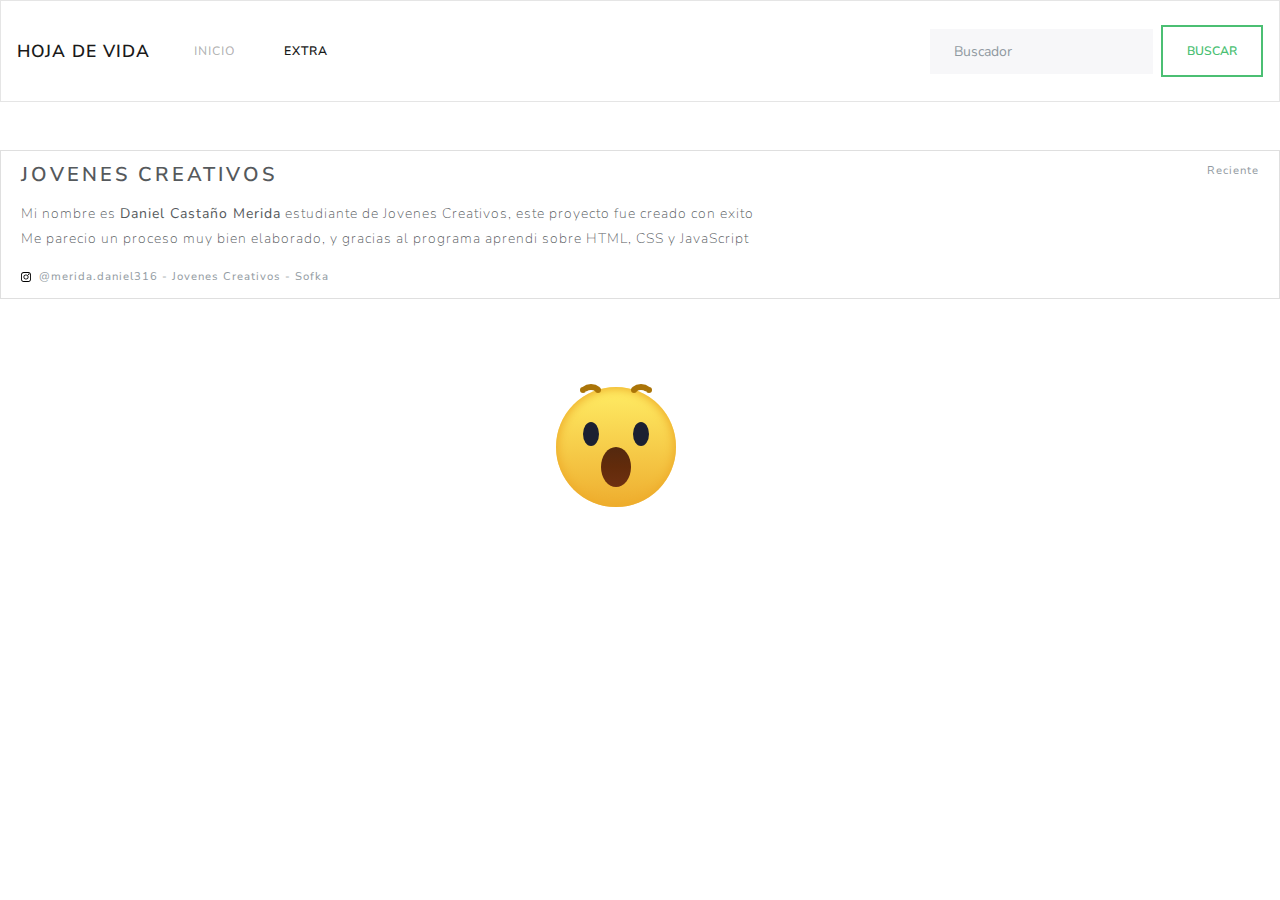
<file: contacto.html>
<!DOCTYPE html>
<html lang="en">
<head>
    <meta charset="UTF-8">
    <meta name="viewport" content="width=device-width, initial-scale=1.0">
    <link rel="stylesheet" href="./css/style.css">
    <link rel="stylesheet" href="./css/contact.css">
    
    <title>Contacto</title>
</head>
<body>
  <nav class="navbar navbar-expand-lg navbar-light bg-light">
    <a class="navbar-brand" href="#">Hoja de vida</a>
    <button class="navbar-toggler" type="button" data-toggle="collapse" data-target="#navbarSupportedContent" aria-controls="navbarSupportedContent" aria-expanded="false" aria-label="Toggle navigation">
      <span class="navbar-toggler-icon"></span>
    </button>
  
    <div class="collapse navbar-collapse" id="navbarSupportedContent">

      <ul class="navbar-nav mr-auto ml-1">
        <li class="nav-item">
          <a class="nav-link" href="./index.html">Inicio <span class="sr-only">(current)</span></a>
        </li>
        <li class="nav-item active">
          <a class="nav-link" href="./contacto.html">Extra</a>
        </li>
      </ul>
      <form class="form-inline my-2 my-lg-0">
        <input class="form-control mr-sm-2" type="search" placeholder="Buscador" aria-label="Search">
        <button class="btn btn-outline-success my-2 my-sm-0" type="submit">Buscar</button>
      </form>
    </div>
  </nav>  
  <div class="list-group py-5">
    <a href="#" class="list-group-item list-group-item-action flex-column align-items-start">
      <div class="d-flex w-100 justify-content-between">
        <h4 class="mb-3">Jovenes Creativos</h4>
        <small class="text-muted">Reciente</small>
      </div>
      <p class="mb-1">Mi nombre es <b>Daniel Castaño Merida</b> estudiante de Jovenes Creativos, este proyecto fue creado con exito</small>
        <p>Me parecio un proceso muy bien elaborado, y gracias al programa aprendi sobre HTML, CSS y JavaScript</p>

      <img src="./images/icons/instagram.svg" height="10px" class="pr-2" alt=""><small class="text-muted">@merida.daniel316 - Jovenes Creativos - Sofka</small>
    </a>
  </div>
</body>
<body>
  <div class="center pr-5">
    <div class="emoji">
      <div class="emoji_face">
        <div class="emoji_brow">
</div>
<div class="emoji_eye">
</div>
<div class="emoji_mouth">
</div>
</div>
</div>
</div>
</body>
</html>
</file>
<file: css/contact.css>
body{
  margin: 0;
  padding: 0;
}
.center{
  position: absolute;
  top: 50%;
  left: 50%;
  transform: translate(-50%, -50%);
}
.emoji{
  position: relative;
  display: inline-block;
  height: 120px;
  width: 120px;
  border-radius: 50%;
  box-shadow: inset 0 0 10px 2px #eead2b;
  background: linear-gradient(#FFED65,#EEAD2F);
}
.emoji_face,.emoji_brow,
.emoji_eye,.emoji_mouth{
  position: absolute;
}
.emoji_face{
  height: 120px;
  width: 120px;
  animation: face 3s linear infinite;
}
@keyframes face {
  15%, 25%{
    transform: rotate(20deg) translateX(-20px);
  }
  45%, 65%{
    transform: rotate(-20deg) translateX(20px);
  }
  75%, 100%{
    transform: rotate(0) translateX(0);
  }
}
.emoji_brow{
  left: calc(50% - 3px);
  height: 6px;
  width: 6px;
  background: transparent;
  border-radius: 50%;
  box-shadow: -18px 0 0 0 #aa7408,
              -33px 0 0 0 #aa7408,
               18px 0 0 0 #aa7408,
               33px 0 0 0 #aa7408;
  animation: eye_brow 3s linear infinite;
}
@keyframes eye_brow {
  15%, 65%{
    top: 25px;
  }
  75%, 100%, 0%{
    top: 15px;
  }
}
.emoji_brow:before,
.emoji_brow:after{
  position: absolute;
  content: '';
  left: calc(50% - 12px);
  top: -3px;
  width: 24px;
  height: 20px;
  border: 6px solid #aa7408;
  border-radius: 50%;
  box-sizing: border-box;
  border-bottom-color: transparent;
  border-left-color: transparent;
  border-right-color: transparent;
}
.emoji_brow:before{
  margin-left: -25px;
}
.emoji_brow:after{
  margin-left: 25px;
}
.emoji_eye{
  top: 35px;
  left: calc(50% - 8px);
  height: 24px;
  width: 16px;
  border-radius: 50%;
  background: transparent;
  box-shadow: 25px 0 0 0 #1b2031,
              -25px 0 0 0 #1b2031;
}
.emoji_mouth{
  top: 50%;
  left: calc(50% - 15px);
  width: 30px;
  height: 40px;
  border-radius: 50%;
  background: linear-gradient(#54290F,#622B0B,#6E3011);
  animation: mouth 3s linear infinite;
}
@keyframes mouth {
  10%, 30%{
    width: 20px;
    height: 20px;
    left: calc(50% - 10px);
  }
  50%, 70%{
    width: 30px;
    height: 40px;
    left: calc(50% - 15px);
  }
  75%, 100%{
    height: 45px;
  }
}
</file>
